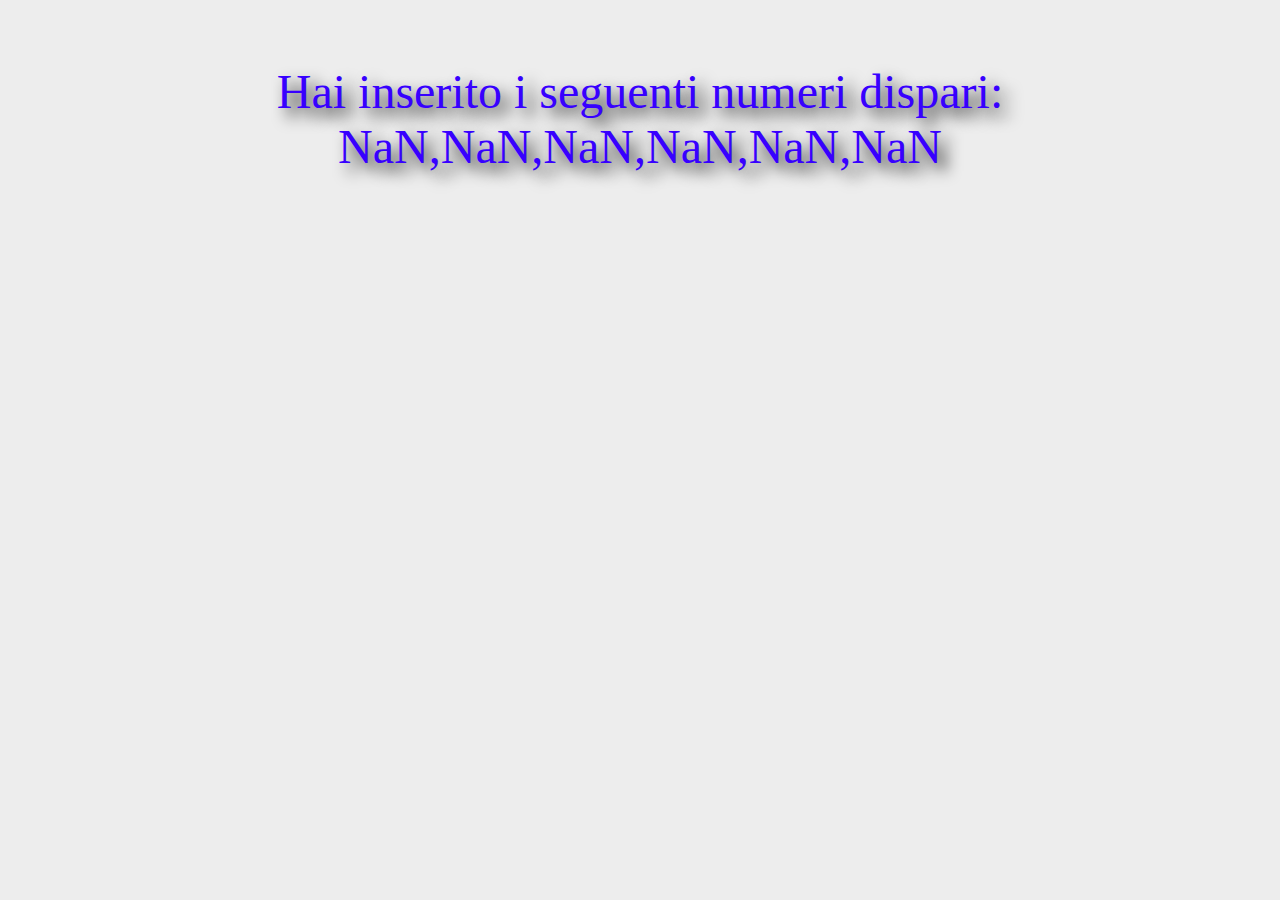
<file: jsnack5/index.html>
<!DOCTYPE html>
<html lang="en">
<head>
    <meta charset="UTF-8">
    <meta name="viewport" content="width=device-width, initial-scale=1.0">
    
    <!-- Bootstrap CSS v5.2.1 -->
    <link href="https://cdn.jsdelivr.net/npm/bootstrap@5.2.1/dist/css/bootstrap.min.css" rel="stylesheet"
    integrity="sha384-iYQeCzEYFbKjA/T2uDLTpkwGzCiq6soy8tYaI1GyVh/UjpbCx/TYkiZhlZB6+fzT" crossorigin="anonymous">

    <!-- Local CSS -->
    <link rel="stylesheet" href="./assets/css/style.css">
    <title>Document</title>
</head>

<body>
    
    <div class="container">
        <div class="number_choosen"></div>
    </div>
    
    <!-- Bootstrap JavaScript Libraries -->
    <script src="https://cdn.jsdelivr.net/npm/@popperjs/core@2.11.6/dist/umd/popper.min.js"
    integrity="sha384-oBqDVmMz9ATKxIep9tiCxS/Z9fNfEXiDAYTujMAeBAsjFuCZSmKbSSUnQlmh/jp3" crossorigin="anonymous"></script>
    <script src="https://cdn.jsdelivr.net/npm/bootstrap@5.2.1/dist/js/bootstrap.min.js"
    integrity="sha384-7VPbUDkoPSGFnVtYi0QogXtr74QeVeeIs99Qfg5YCF+TidwNdjvaKZX19NZ/e6oz" crossorigin="anonymous"></script>
    
    <!-- Local JS -->
    <script src="./assets/js/script.js"></script>
</body>
</html>
</file>
<file: jsnack5/assets/css/style.css>
* {
    padding: 0;
    margin: 0;
    box-sizing: border-box;
}

body {
    background-color: #ededed;
}

.number_choosen {
    display: flex;
    justify-content: center;
    align-items: center;
    font-size: 3rem;
    color: rgb(55, 0, 255);
    text-align: center;
    margin-top: 4rem;
    text-shadow: 0.5rem 0.5rem 1rem black;
    font-weight: 500;
}
</file>
